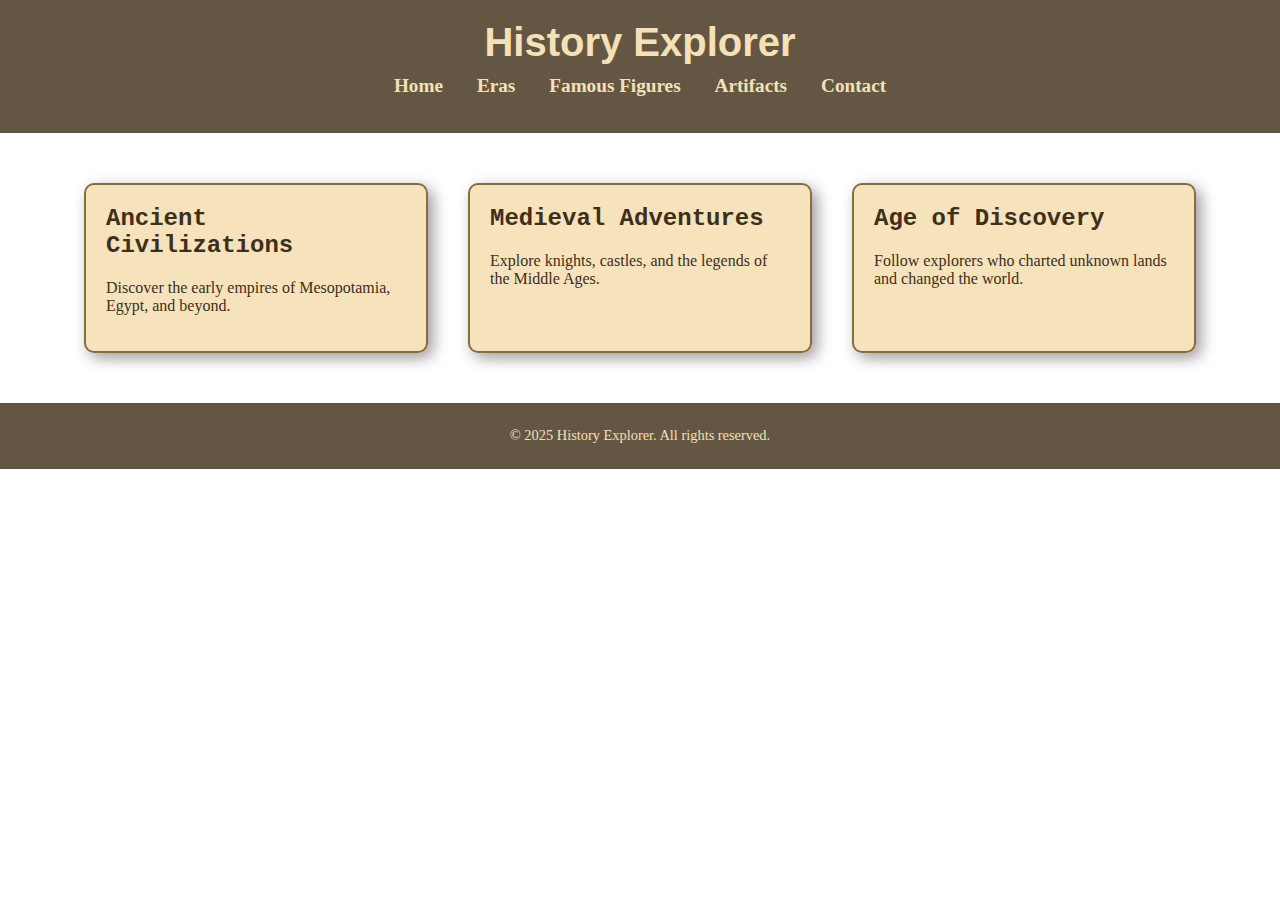
<file: index.html>
<!DOCTYPE html>
<html lang="en">
<head>
    <meta charset="UTF-8">
    <meta name="viewport" content="width=device-width, initial-scale=1.0">
    <title>History Explorer</title>
    <link rel="stylesheet" href="style.css">
</head>
<body>

<header>
    <h1>History Explorer</h1>
    <nav>
        <ul>
            <li><a href="#">Home</a></li>
            <li><a href="#">Eras</a></li>
            <li><a href="#">Famous Figures</a></li>
            <li><a href="#">Artifacts</a></li>
            <li><a href="#">Contact</a></li>
        </ul>
    </nav>
</header>

<main>
    <section class="note">
        <h2>Ancient Civilizations</h2>
        <p>Discover the early empires of Mesopotamia, Egypt, and beyond.</p>
    </section>
    <section class="note">
        <h2>Medieval Adventures</h2>
        <p>Explore knights, castles, and the legends of the Middle Ages.</p>
    </section>
    <section class="note">
        <h2>Age of Discovery</h2>
        <p>Follow explorers who charted unknown lands and changed the world.</p>
    </section>
</main>

<footer>
    <p>© 2025 History Explorer. All rights reserved.</p>
</footer>

</body>
</html>
</file>
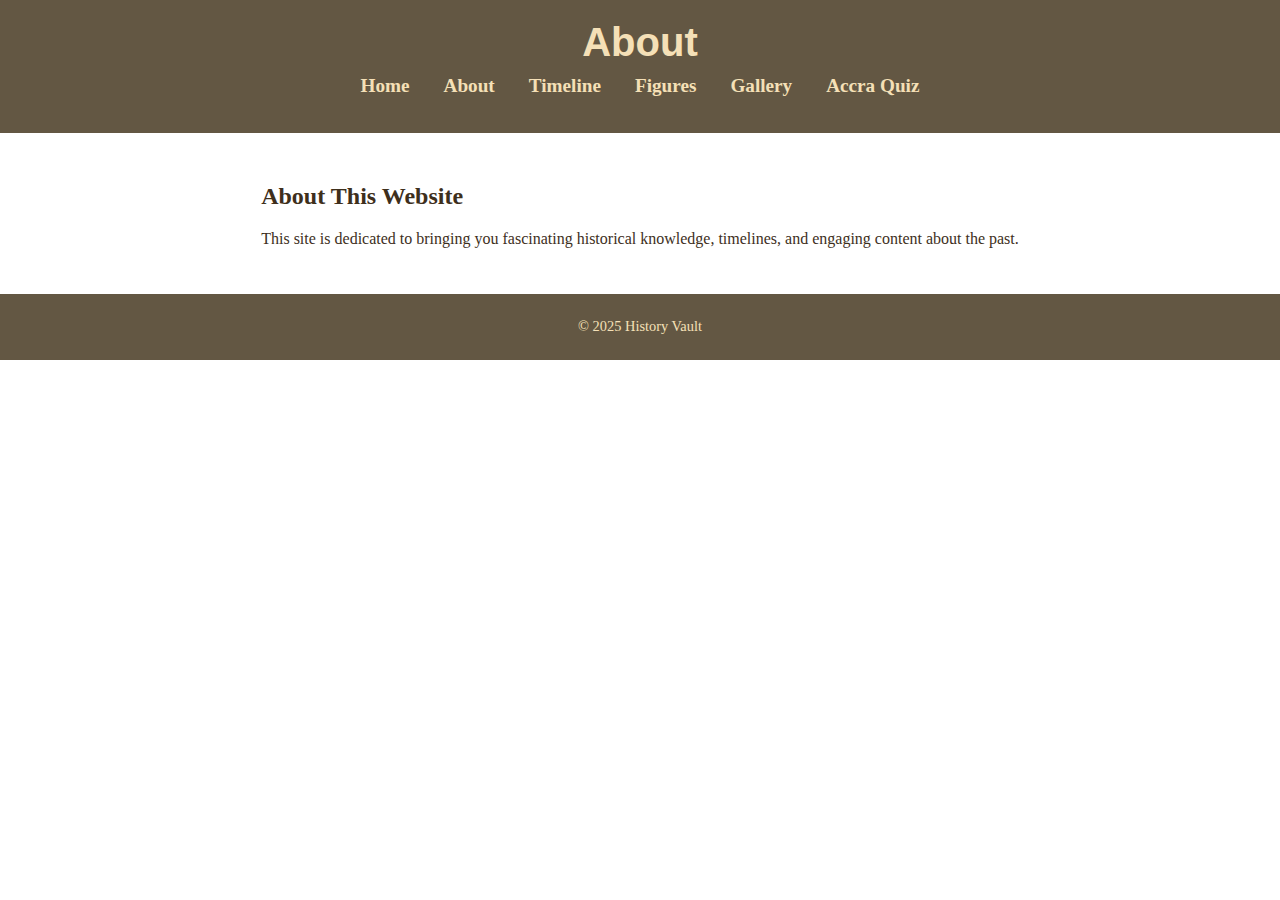
<file: about.html>
<!DOCTYPE html>
<html lang="en">
<head>
  <meta charset="UTF-8" />
  <meta name="viewport" content="width=device-width, initial-scale=1.0"/>
  <title>About - History Vault</title>
  <link rel="stylesheet" href="style.css" />
</head>
<body>
  <header>
    <h1>About</h1>
    <nav>
      <ul>
        <li><a href="index.html">Home</a></li>
        <li><a href="about.html">About</a></li>
        <li><a href="timeline.html">Timeline</a></li>
        <li><a href="figures.html">Figures</a></li>
        <li><a href="gallery.html">Gallery</a></li>
        <li><a href="accra.html">Accra Quiz</a></li>
      </ul>
    </nav>
  </header>
  <main>
    <section class="content">
      <h2>About This Website</h2>
      <p>This site is dedicated to bringing you fascinating historical knowledge, timelines, and engaging content about the past.</p>
    </section>
  </main>
  <footer>
    <p>&copy; 2025 History Vault</p>
  </footer>
</body>
</html>
</file>
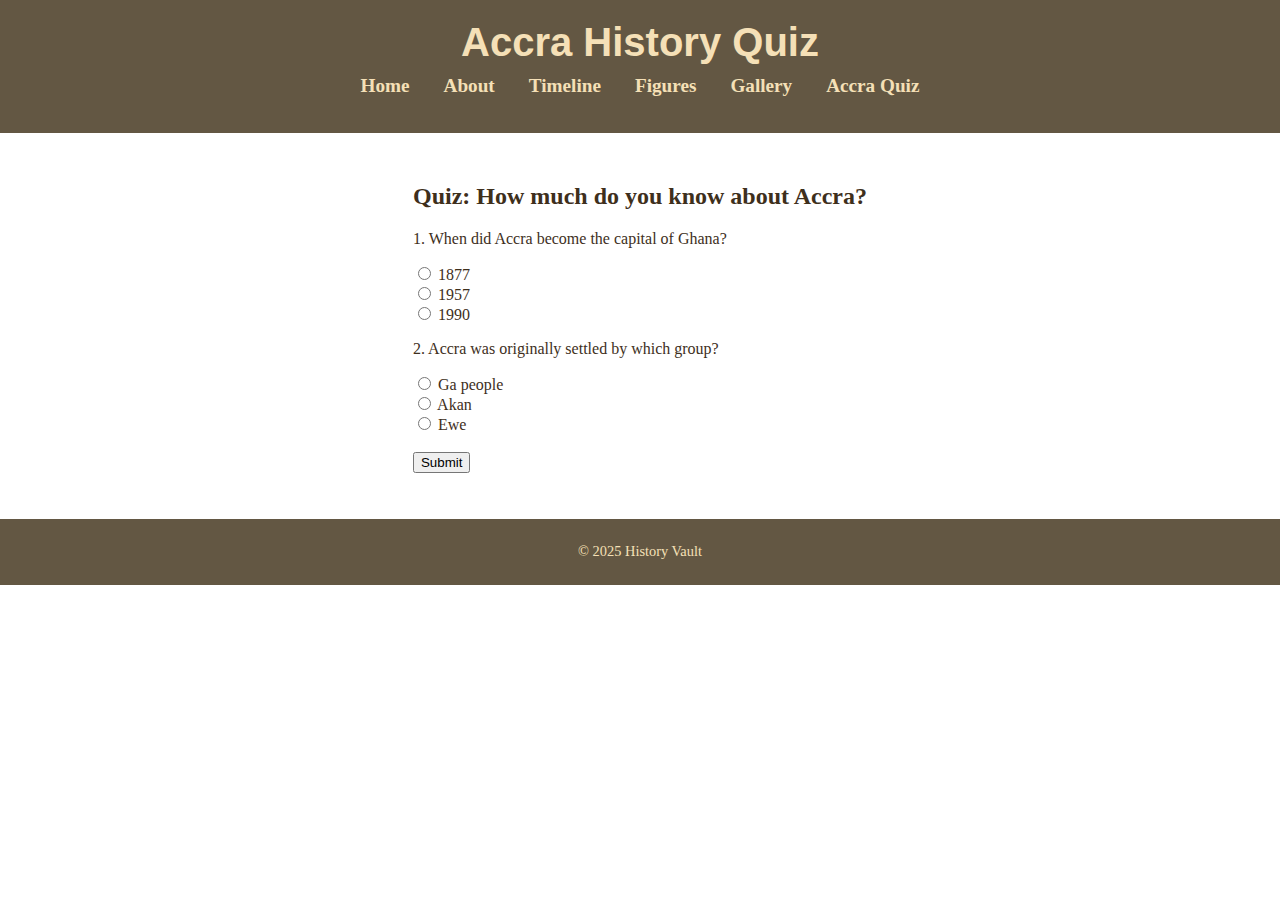
<file: accra.html>
<!DOCTYPE html>
<html lang="en">
<head>
  <meta charset="UTF-8">
  <meta name="viewport" content="width=device-width, initial-scale=1.0">
  <title>Accra Quiz - History Vault</title>
  <link rel="stylesheet" href="style.css">
</head>
<body>
  <header>
    <h1>Accra History Quiz</h1>
    <nav>
      <ul>
        <li><a href="index.html">Home</a></li>
        <li><a href="about.html">About</a></li>
        <li><a href="timeline.html">Timeline</a></li>
        <li><a href="figures.html">Figures</a></li>
        <li><a href="gallery.html">Gallery</a></li>
        <li><a href="accra.html">Accra Quiz</a></li>
      </ul>
    </nav>
  </header>
  <main>
    <section class="content">
      <h2>Quiz: How much do you know about Accra?</h2>
      <form id="quizForm">
        <p>1. When did Accra become the capital of Ghana?</p>
        <input type="radio" name="q1" value="1877"> 1877<br>
        <input type="radio" name="q1" value="1957"> 1957<br>
        <input type="radio" name="q1" value="1990"> 1990<br>

        <p>2. Accra was originally settled by which group?</p>
        <input type="radio" name="q2" value="Ga people"> Ga people<br>
        <input type="radio" name="q2" value="Akan"> Akan<br>
        <input type="radio" name="q2" value="Ewe"> Ewe<br><br>

        <button type="button" onclick="gradeQuiz()">Submit</button>
        <p id="result"></p>
      </form>
    </section>
  </main>
  <footer>
    <p>&copy; 2025 History Vault</p>
  </footer>
  <script>
    function gradeQuiz() {
      let score = 0;
      const form = document.forms['quizForm'];
      if (form.q1.value === \"1877\") score++;
      if (form.q2.value === \"Ga people\") score++;
      document.getElementById(\"result\").textContent = `You got ${score}/2 correct.`;
    }
  </script>
</body>
</html>
</file>
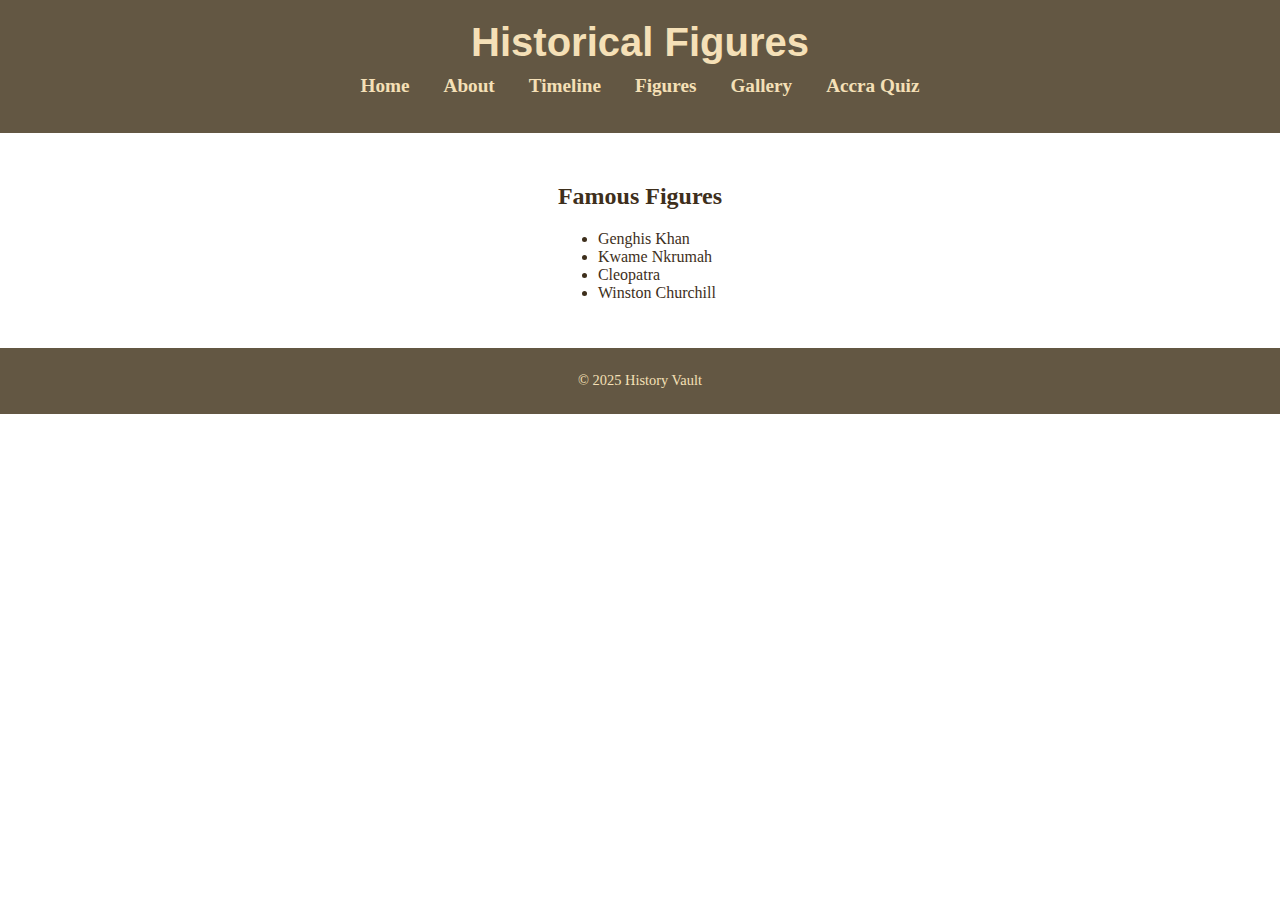
<file: figures.html>
<!DOCTYPE html>
<html lang="en">
<head>
  <meta charset="UTF-8" />
  <meta name="viewport" content="width=device-width, initial-scale=1.0"/>
  <title>Figures - History Vault</title>
  <link rel="stylesheet" href="style.css" />
</head>
<body>
  <header>
    <h1>Historical Figures</h1>
    <nav>
      <ul>
        <li><a href="index.html">Home</a></li>
        <li><a href="about.html">About</a></li>
        <li><a href="timeline.html">Timeline</a></li>
        <li><a href="figures.html">Figures</a></li>
        <li><a href="gallery.html">Gallery</a></li>
        <li><a href="accra.html">Accra Quiz</a></li>
      </ul>
    </nav>
  </header>
  <main>
    <section class="content">
      <h2>Famous Figures</h2>
      <ul>
        <li>Genghis Khan</li>
        <li>Kwame Nkrumah</li>
        <li>Cleopatra</li>
        <li>Winston Churchill</li>
      </ul>
    </section>
  </main>
  <footer>
    <p>&copy; 2025 History Vault</p>
  </footer>
</body>
</html>
</file>
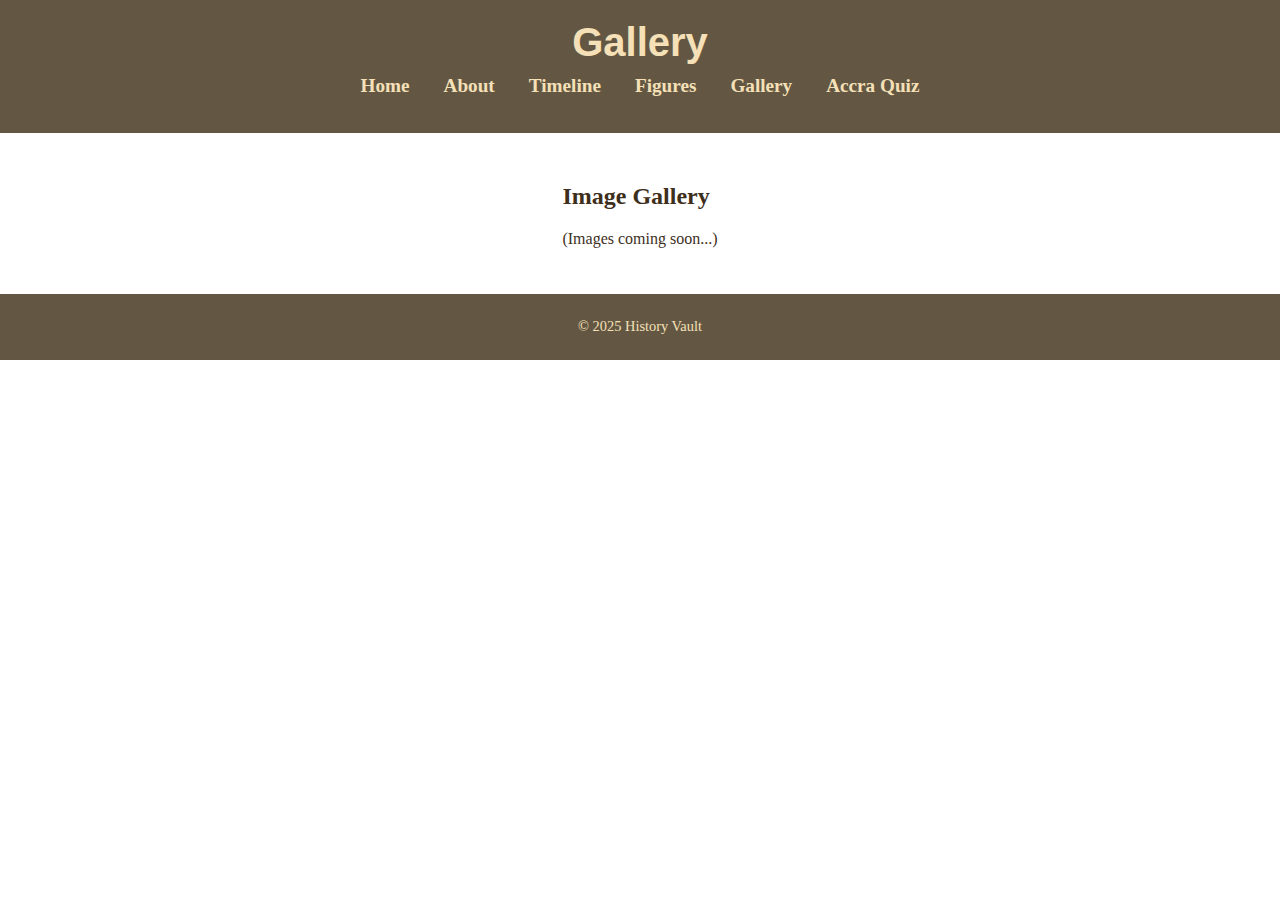
<file: gallery.html>
<!DOCTYPE html>
<html lang="en">
<head>
  <meta charset="UTF-8" />
  <meta name="viewport" content="width=device-width, initial-scale=1.0"/>
  <title>Gallery - History Vault</title>
  <link rel="stylesheet" href="style.css" />
</head>
<body>
  <header>
    <h1>Gallery</h1>
    <nav>
      <ul>
        <li><a href="index.html">Home</a></li>
        <li><a href="about.html">About</a></li>
        <li><a href="timeline.html">Timeline</a></li>
        <li><a href="figures.html">Figures</a></li>
        <li><a href="gallery.html">Gallery</a></li>
        <li><a href="accra.html">Accra Quiz</a></li>
      </ul>
    </nav>
  </header>
  <main>
    <section class="content">
      <h2>Image Gallery</h2>
      <p>(Images coming soon...)</p>
    </section>
  </main>
  <footer>
    <p>&copy; 2025 History Vault</p>
  </footer>
</body>
</html>
</file>
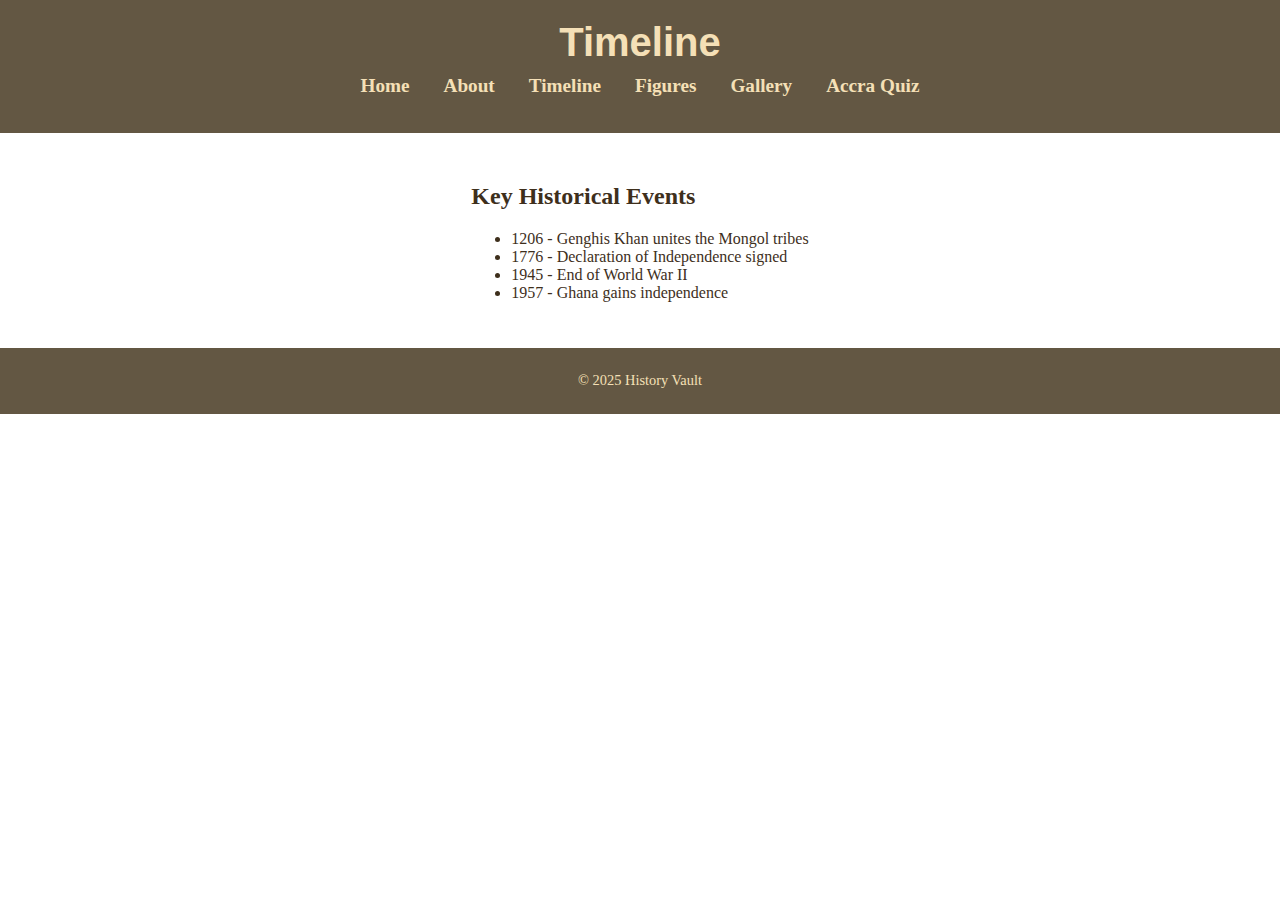
<file: timeline.html>
<!DOCTYPE html>
<html lang="en">
<head>
  <meta charset="UTF-8" />
  <meta name="viewport" content="width=device-width, initial-scale=1.0"/>
  <title>Timeline - History Vault</title>
  <link rel="stylesheet" href="style.css" />
</head>
<body>
  <header>
    <h1>Timeline</h1>
    <nav>
      <ul>
        <li><a href="index.html">Home</a></li>
        <li><a href="about.html">About</a></li>
        <li><a href="timeline.html">Timeline</a></li>
        <li><a href="figures.html">Figures</a></li>
        <li><a href="gallery.html">Gallery</a></li>
        <li><a href="accra.html">Accra Quiz</a></li>
      </ul>
    </nav>
  </header>
  <main>
    <section class="content">
      <h2>Key Historical Events</h2>
      <ul>
        <li>1206 - Genghis Khan unites the Mongol tribes</li>
        <li>1776 - Declaration of Independence signed</li>
        <li>1945 - End of World War II</li>
        <li>1957 - Ghana gains independence</li>
      </ul>
    </section>
  </main>
  <footer>
    <p>&copy; 2025 History Vault</p>
  </footer>
</body>
</html>
</file>
<file: style.css>
body {
    margin: 0;
    padding: 0;
    font-family: 'Georgia', serif;
    background: url('https://i.imgur.com/OG9jaS0.jpg') no-repeat center center fixed;
    background-size: cover;
    color: #3e2f1c;
}

header {
    background-color: rgba(60, 45, 20, 0.8);
    padding: 20px;
    text-align: center;
}

header h1 {
    margin: 0;
    color: #f5e0b7;
    font-family: 'Trebuchet MS', sans-serif;
    font-size: 2.5rem;
}

nav ul {
    list-style: none;
    padding: 0;
    margin-top: 10px;
}

nav ul li {
    display: inline-block;
    margin: 0 15px;
}

nav ul li a {
    text-decoration: none;
    color: #f5e0b7;
    font-weight: bold;
    font-size: 1.2rem;
    transition: color 0.3s ease;
}

nav ul li a:hover {
    color: #ffcc66;
}

main {
    display: flex;
    flex-wrap: wrap;
    justify-content: center;
    padding: 30px;
}

.note {
    background-color: rgba(245, 224, 183, 0.95);
    border: 2px solid #8b6a3f;
    border-radius: 10px;
    width: 300px;
    margin: 20px;
    padding: 20px;
    box-shadow: 5px 5px 15px rgba(0,0,0,0.4);
    transition: transform 0.3s;
}

.note:hover {
    transform: translateY(-10px);
}

.note h2 {
    margin-top: 0;
    font-family: 'Courier New', Courier, monospace;
}

footer {
    background-color: rgba(60, 45, 20, 0.8);
    color: #f5e0b7;
    text-align: center;
    padding: 10px;
    font-size: 0.9rem;
}

img {
    display: block;
    margin: 20px auto;
    border: 5px solid #8b6a3f;
    border-radius: 10px;
}
</file>
